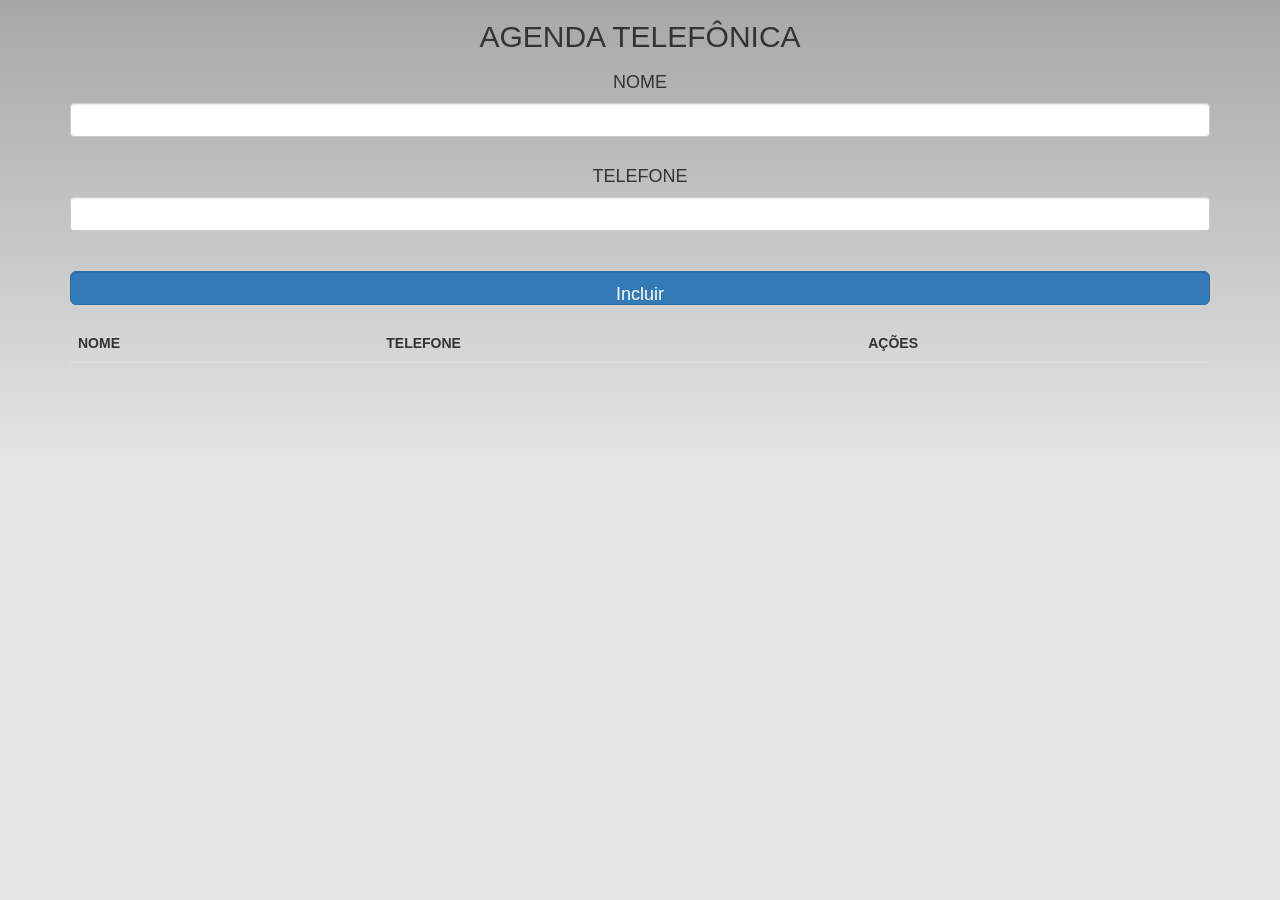
<file: www/index.html>
<!DOCTYPE html>
<html>

<head>
    <meta charset="utf-8" />
    <meta name="format-detection" content="telephone=no" />
    <meta name="msapplication-tap-highlight" content="no" />
    <meta name="viewport" content="user-scalable=no, initial-scale=1, maximum-scale=1, minimum-scale=1, width=device-width" />
    <meta http-equiv="Content-Security-Policy" content="default-src * 'unsafe-inline'; style-src 'self' 'unsafe-inline'; media-src *" />

    <link rel="stylesheet" type="text/css" href="css/index.css" />
	<link rel="stylesheet" type="text/css" href="css/bootstrap.min.css" />
    <title>Agenda Telefonica</title>
</head>

<body>
  <script type="text/javascript" src="js/index.js"></script>
	<script type="text/javascript" src="js/jquery-1.12.4.min.js"></script>
	<script type="text/javascript" src="js/agenda.js"></script>
  <input type="hidden" id="agenda_id_delete">
  <imput type="hidden" id="agenda_id_update"><!-- escondendo o id de alteração -->

	<div class="container" id="tela_padrao" align="center">
		<h2>Agenda Telefônica</h2>
		<div class="row">
			<div class="col-md-12">
				<h4>Nome</h4>
				<input type="text" class="form-control" id="agenda_nome">
				<br>
				<h4>Telefone</h4>
				<input type="text" class="form-control" id="agenda_telefone">
				<br>
				<br>
				<input type="button" class="btn btn-lg btn-primary form-control" value="Incluir" onclick="agenda_insert();"><br><br>
			</div>
		</div>
		<div class="row">
			<div class="col-md-12">
				<table class="table">
					<thead>
						<th>Nome</th>
						<th>Telefone</th>
						<th>Ações</th>
						<tr>
						</tr>
					</thead>
					<tbody id = "agenda_listagem"></tbody>
				</table>
			</div>
		</div>
	</div>
  <div class="container" id="tela_edicao" hidden>
    <div class="row">
      <div class="col-md-12">
        <input type="button" class="btn btn-lg btn-primary form-control" value="voltar" onclick="agenda_udpdate_fechar_tela()">
        <br>
        <h3>Editando contato</h3>
        <br>
      </div>
    </div>
    <div class="row">
      <div class="col-md-12">
        <h4>Nome</h4>
        <input type="text" class="form-control" id="agenda_nome_update">
        <br>
        <h4>Telefone</h4>
        <input type="text" class="form-control" id="agenda_telefone_update">
        <br>
        <br>
        <input type="button" class="btn btn-lg btn-primary form-control" value="Salvar ediçao" onclick="agenda_update()">
        <br>
        <br>
      </div>
    </div>
  </div>
  <script>agenda_view();</script>
</body>

</html>
</file>
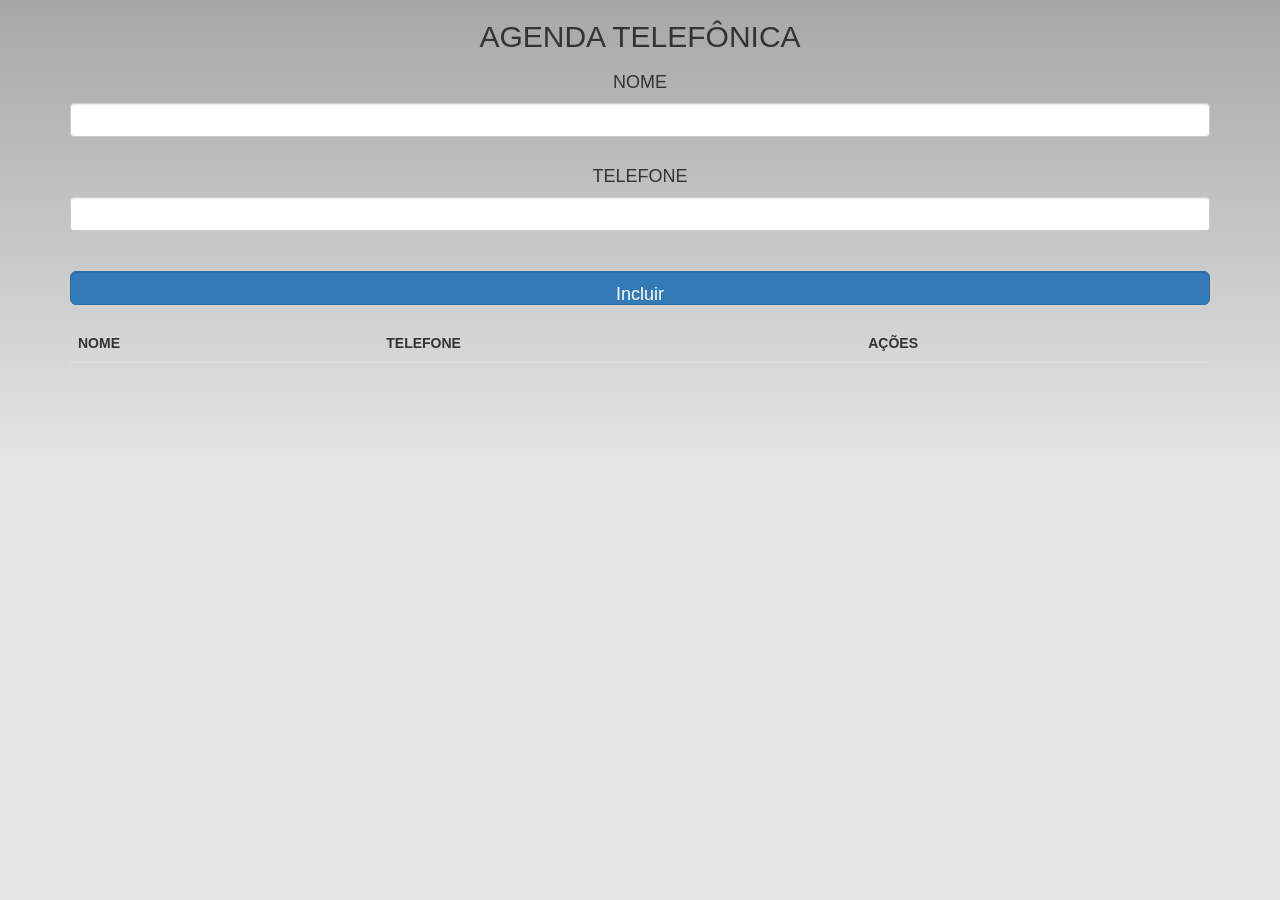
<file: platforms/browser/www/index.html>
<!DOCTYPE html>
<html>

<head>
    <meta charset="utf-8" />
    <meta name="format-detection" content="telephone=no" />
    <meta name="msapplication-tap-highlight" content="no" />
    <meta name="viewport" content="user-scalable=no, initial-scale=1, maximum-scale=1, minimum-scale=1, width=device-width" />
    <meta http-equiv="Content-Security-Policy" content="default-src * 'unsafe-inline'; style-src 'self' 'unsafe-inline'; media-src *" />

    <link rel="stylesheet" type="text/css" href="css/index.css" />
	<link rel="stylesheet" type="text/css" href="css/bootstrap.min.css" />
    <title>Agenda Telefonica</title>
</head>

<body>
  <script type="text/javascript" src="js/index.js"></script>
	<script type="text/javascript" src="js/jquery-1.12.4.min.js"></script>
	<script type="text/javascript" src="js/agenda.js"></script>
  <input type="hidden" id="agenda_id_delete">

	<div class="container" align="center">
		<h2>Agenda Telefônica</h2>
		<div class="row">
			<div class="col-md-12">
				<h4>Nome</h4>
				<input type="text" class="form-control" id="agenda_nome">
				<br>
				<h4>Telefone</h4>
				<input type="text" class="form-control" id="agenda_telefone">
				<br>
				<br>
				<input type="button" class="btn btn-lg btn-primary form-control" value="Incluir" onclick="agenda_insert();"><br><br>
			</div>
		</div>
		<div class="row">
			<div class="col-md-12">
				<table class="table">
					<thead>
						<th>Nome</th>
						<th>Telefone</th>
						<th>Ações</th>
						<tr>

						</tr>
					</thead>
					<tbody id = "agenda_listagem"></tbody>
				</table>
			</div>
		</div>
	</div>
    <script>
		agenda_view();
	</script>
</body>

</html>
</file>
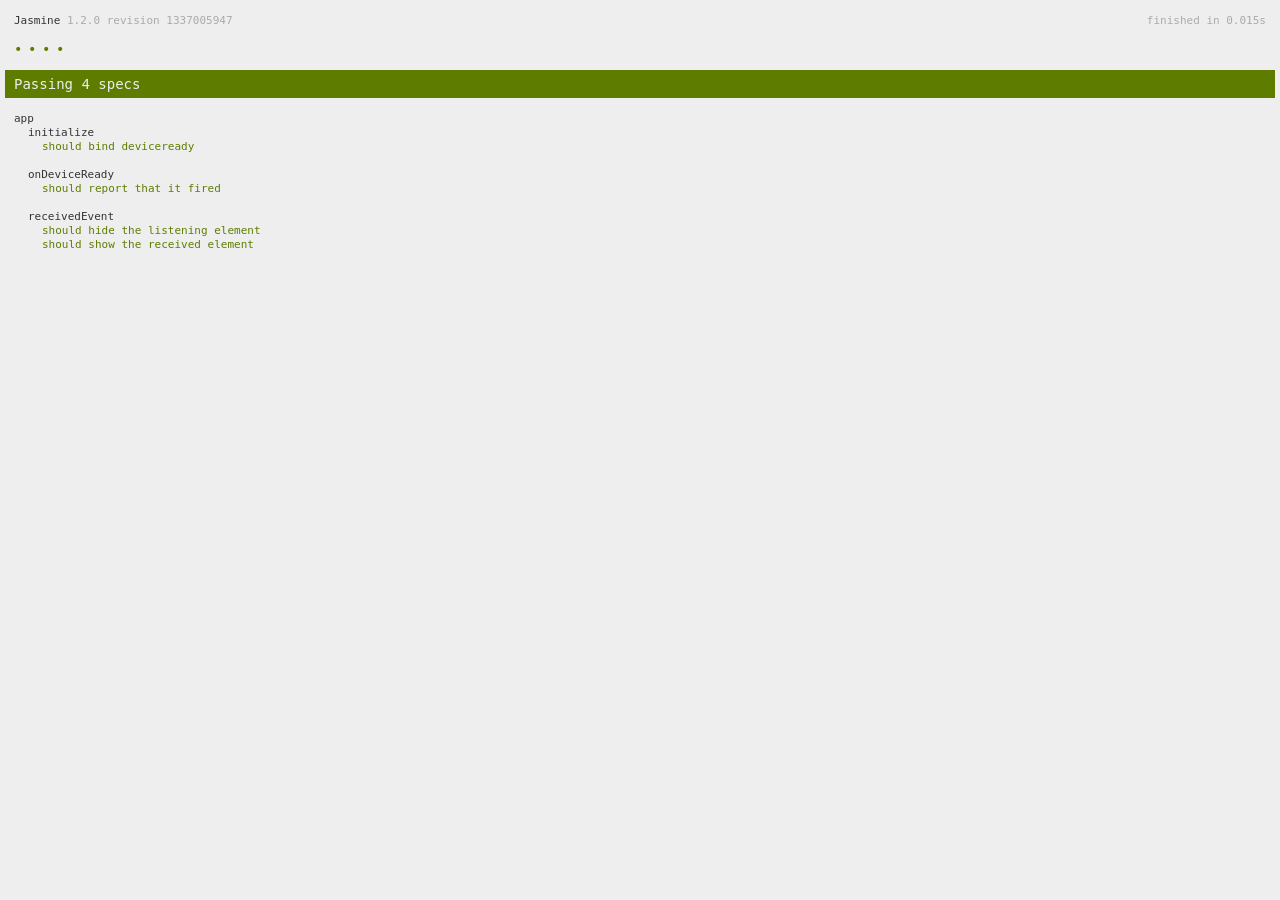
<file: www/spec.html>
<!DOCTYPE html>
<!--
    Licensed to the Apache Software Foundation (ASF) under one
    or more contributor license agreements.  See the NOTICE file
    distributed with this work for additional information
    regarding copyright ownership.  The ASF licenses this file
    to you under the Apache License, Version 2.0 (the
    "License"); you may not use this file except in compliance
    with the License.  You may obtain a copy of the License at

    http://www.apache.org/licenses/LICENSE-2.0

    Unless required by applicable law or agreed to in writing,
    software distributed under the License is distributed on an
    "AS IS" BASIS, WITHOUT WARRANTIES OR CONDITIONS OF ANY
     KIND, either express or implied.  See the License for the
    specific language governing permissions and limitations
    under the License.
-->
<html>
    <head>
        <title>Jasmine Spec Runner</title>

        <!-- jasmine source -->
        <link rel="shortcut icon" type="image/png" href="spec/lib/jasmine-1.2.0/jasmine_favicon.png">
        <link rel="stylesheet" type="text/css" href="spec/lib/jasmine-1.2.0/jasmine.css">
        <script type="text/javascript" src="spec/lib/jasmine-1.2.0/jasmine.js"></script>
        <script type="text/javascript" src="spec/lib/jasmine-1.2.0/jasmine-html.js"></script>

        <!-- include source files here... -->
        <script type="text/javascript" src="js/index.js"></script>

        <!-- include spec files here... -->
        <script type="text/javascript" src="spec/helper.js"></script>
        <script type="text/javascript" src="spec/index.js"></script>

        <script type="text/javascript">
            (function() {
                var jasmineEnv = jasmine.getEnv();
                jasmineEnv.updateInterval = 1000;

                var htmlReporter = new jasmine.HtmlReporter();

                jasmineEnv.addReporter(htmlReporter);

                jasmineEnv.specFilter = function(spec) {
                    return htmlReporter.specFilter(spec);
                };

                var currentWindowOnload = window.onload;

                window.onload = function() {
                    if (currentWindowOnload) {
                        currentWindowOnload();
                    }
                    execJasmine();
                };

                function execJasmine() {
                    jasmineEnv.execute();
                }
            })();
        </script>
    </head>
    <body>
        <div id="stage" style="display:none;"></div>
    </body>
</html>
</file>
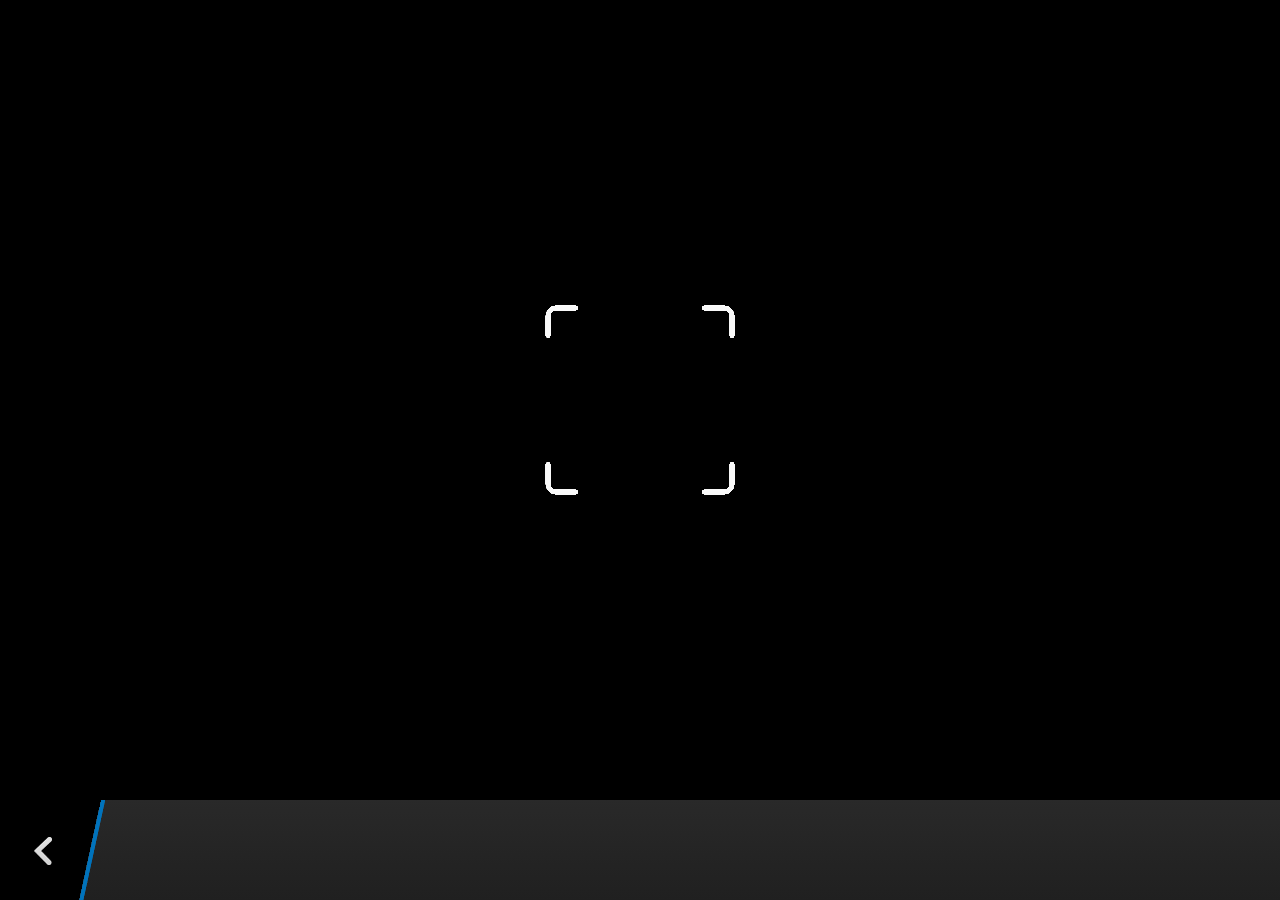
<file: plugins/cordova-plugin-camera/www/blackberry10/assets/camera.html>
<!--
 Licensed under the Apache License, Version 2.0 (the "License");
 you may not use this file except in compliance with the License.
 You may obtain a copy of the License at

 http://www.apache.org/licenses/LICENSE-2.0

 Unless required by applicable law or agreed to in writing, software
 distributed under the License is distributed on an "AS IS" BASIS,
 WITHOUT WARRANTIES OR CONDITIONS OF ANY KIND, either express or implied.
 See the License for the specific language governing permissions and
 limitations under the License.
 -->
<!DOCTYPE HTML>
<html lang="en">
    <head>
        <meta charset="utf-8">
        <script src="camera.js" type="text/javascript"></script>
        <script>
            var meta = document.createElement("meta");
            meta.setAttribute('name','viewport');
            meta.setAttribute('content','initial-scale='+ (1/window.devicePixelRatio) + ',user-scalable=no');
            document.getElementsByTagName('head')[0].appendChild(meta);
        </script>
    </head>
    <style type="text/css">
        body {
            background-color: black;
        }
        .action-bar {
            position: fixed;
            left: 0px;
            bottom: 0px;
            height: 100px;
            width: 100%;
            background-image: linear-gradient(rgb(41, 41, 41), rgb(32, 32, 32));
        }
        .action-bar-back {
            width: 78px;
            height: 100px;
            background-color: black;
        }
        .action-bar-divider {
            position: fixed;
            bottom: 0px;
            left: 78px;
            width: 28px;
            height: 100px;
            background-image: url([data-uri]);
        }
        .action-bar-back-button {
            position: fixed;
            bottom: 35px;
            left: 34px;
            width: 18px;
            height: 28px;
            background-image: url([data-uri]);
        }
        .camera-cross-hairs {
            position: fixed;
            top: 50%;
            left: 50%;
            -webkit-transform: translate(-50%, -147px);
            width: 194px;
            height: 195px;
            background-image: url([data-uri]); 
        }
    </style>
    <body>
        <div id="camera">
            <video id="v"></video>
            <div class="camera-cross-hairs"></div>
        </div>
        <canvas id="c" style="display: none;"></canvas>
        <div class="action-bar">
            <div id="back" class="action-bar-back">
                <div class="action-bar-back-button"></div>
            </div>
            <div class="action-bar-divider"></div>
        </div>
    </body>
</html>
</file>
<file: www/css/index.css>
* {
    -webkit-tap-highlight-color: rgba(0,0,0,0); /* make transparent link selection, adjust last value opacity 0 to 1.0 */
}

body {
    -webkit-touch-callout: none;                /* prevent callout to copy image, etc when tap to hold */
    -webkit-text-size-adjust: none;             /* prevent webkit from resizing text to fit */
    -webkit-user-select: none;                  /* prevent copy paste, to allow, change 'none' to 'text' */
    background-color:#E4E4E4;
    background-image:linear-gradient(top, #A7A7A7 0%, #E4E4E4 51%);
    background-image:-webkit-linear-gradient(top, #A7A7A7 0%, #E4E4E4 51%);
    background-image:-ms-linear-gradient(top, #A7A7A7 0%, #E4E4E4 51%);
    background-image:-webkit-gradient(
        linear,
        left top,
        left bottom,
        color-stop(0, #A7A7A7),
        color-stop(0.51, #E4E4E4)
    );
    background-attachment:fixed;
    font-family:'HelveticaNeue-Light', 'HelveticaNeue', Helvetica, Arial, sans-serif;
    font-size:12px;
    height:100%;
    margin:0px;
    padding:0px;
    text-transform:uppercase;
    width:100%;
}

/* Portrait layout (default) */
.app {
    background:url(../img/logo.png) no-repeat center top; /* 170px x 200px */
    position:absolute;             /* position in the center of the screen */
    left:50%;
    top:50%;
    height:50px;                   /* text area height */
    width:225px;                   /* text area width */
    text-align:center;
    padding:180px 0px 0px 0px;     /* image height is 200px (bottom 20px are overlapped with text) */
    margin:-115px 0px 0px -112px;  /* offset vertical: half of image height and text area height */
                                   /* offset horizontal: half of text area width */
}

/* Landscape layout (with min-width) */
@media screen and (min-aspect-ratio: 1/1) and (min-width:400px) {
    .app {
        background-position:left center;
        padding:75px 0px 75px 170px;  /* padding-top + padding-bottom + text area = image height */
        margin:-90px 0px 0px -198px;  /* offset vertical: half of image height */
                                      /* offset horizontal: half of image width and text area width */
    }
}

h1 {
    font-size:24px;
    font-weight:normal;
    margin:0px;
    overflow:visible;
    padding:0px;
    text-align:center;
}

.event {
    border-radius:4px;
    -webkit-border-radius:4px;
    color:#FFFFFF;
    font-size:12px;
    margin:0px 30px;
    padding:2px 0px;
}

.event.listening {
    background-color:#333333;
    display:block;
}

.event.received {
    background-color:#4B946A;
    display:none;
}

@keyframes fade {
    from { opacity: 1.0; }
    50% { opacity: 0.4; }
    to { opacity: 1.0; }
}

@-webkit-keyframes fade {
    from { opacity: 1.0; }
    50% { opacity: 0.4; }
    to { opacity: 1.0; }
}

.blink {
    animation:fade 3000ms infinite;
    -webkit-animation:fade 3000ms infinite;
}

#agenda_item_lista h3, .agenda_item_lista h5{
  margin: 0px;
}

#botaoE{
  margin-left: 40px;
}
</file>
<file: platforms/browser/www/css/index.css>
* {
    -webkit-tap-highlight-color: rgba(0,0,0,0); /* make transparent link selection, adjust last value opacity 0 to 1.0 */
}

body {
    -webkit-touch-callout: none;                /* prevent callout to copy image, etc when tap to hold */
    -webkit-text-size-adjust: none;             /* prevent webkit from resizing text to fit */
    -webkit-user-select: none;                  /* prevent copy paste, to allow, change 'none' to 'text' */
    background-color:#E4E4E4;
    background-image:linear-gradient(top, #A7A7A7 0%, #E4E4E4 51%);
    background-image:-webkit-linear-gradient(top, #A7A7A7 0%, #E4E4E4 51%);
    background-image:-ms-linear-gradient(top, #A7A7A7 0%, #E4E4E4 51%);
    background-image:-webkit-gradient(
        linear,
        left top,
        left bottom,
        color-stop(0, #A7A7A7),
        color-stop(0.51, #E4E4E4)
    );
    background-attachment:fixed;
    font-family:'HelveticaNeue-Light', 'HelveticaNeue', Helvetica, Arial, sans-serif;
    font-size:12px;
    height:100%;
    margin:0px;
    padding:0px;
    text-transform:uppercase;
    width:100%;
}

/* Portrait layout (default) */
.app {
    background:url(../img/logo.png) no-repeat center top; /* 170px x 200px */
    position:absolute;             /* position in the center of the screen */
    left:50%;
    top:50%;
    height:50px;                   /* text area height */
    width:225px;                   /* text area width */
    text-align:center;
    padding:180px 0px 0px 0px;     /* image height is 200px (bottom 20px are overlapped with text) */
    margin:-115px 0px 0px -112px;  /* offset vertical: half of image height and text area height */
                                   /* offset horizontal: half of text area width */
}

/* Landscape layout (with min-width) */
@media screen and (min-aspect-ratio: 1/1) and (min-width:400px) {
    .app {
        background-position:left center;
        padding:75px 0px 75px 170px;  /* padding-top + padding-bottom + text area = image height */
        margin:-90px 0px 0px -198px;  /* offset vertical: half of image height */
                                      /* offset horizontal: half of image width and text area width */
    }
}

h1 {
    font-size:24px;
    font-weight:normal;
    margin:0px;
    overflow:visible;
    padding:0px;
    text-align:center;
}

.event {
    border-radius:4px;
    -webkit-border-radius:4px;
    color:#FFFFFF;
    font-size:12px;
    margin:0px 30px;
    padding:2px 0px;
}

.event.listening {
    background-color:#333333;
    display:block;
}

.event.received {
    background-color:#4B946A;
    display:none;
}

@keyframes fade {
    from { opacity: 1.0; }
    50% { opacity: 0.4; }
    to { opacity: 1.0; }
}

@-webkit-keyframes fade {
    from { opacity: 1.0; }
    50% { opacity: 0.4; }
    to { opacity: 1.0; }
}

.blink {
    animation:fade 3000ms infinite;
    -webkit-animation:fade 3000ms infinite;
}

#agenda_item_lista h3, .agenda_item_lista h5{
  margin: 0px;
}

}
</file>
<file: www/spec/lib/jasmine-1.2.0/jasmine.css>
body { background-color: #eeeeee; padding: 0; margin: 5px; overflow-y: scroll; }

#HTMLReporter { font-size: 11px; font-family: Monaco, "Lucida Console", monospace; line-height: 14px; color: #333333; }
#HTMLReporter a { text-decoration: none; }
#HTMLReporter a:hover { text-decoration: underline; }
#HTMLReporter p, #HTMLReporter h1, #HTMLReporter h2, #HTMLReporter h3, #HTMLReporter h4, #HTMLReporter h5, #HTMLReporter h6 { margin: 0; line-height: 14px; }
#HTMLReporter .banner, #HTMLReporter .symbolSummary, #HTMLReporter .summary, #HTMLReporter .resultMessage, #HTMLReporter .specDetail .description, #HTMLReporter .alert .bar, #HTMLReporter .stackTrace { padding-left: 9px; padding-right: 9px; }
#HTMLReporter #jasmine_content { position: fixed; right: 100%; }
#HTMLReporter .version { color: #aaaaaa; }
#HTMLReporter .banner { margin-top: 14px; }
#HTMLReporter .duration { color: #aaaaaa; float: right; }
#HTMLReporter .symbolSummary { overflow: hidden; *zoom: 1; margin: 14px 0; }
#HTMLReporter .symbolSummary li { display: block; float: left; height: 7px; width: 14px; margin-bottom: 7px; font-size: 16px; }
#HTMLReporter .symbolSummary li.passed { font-size: 14px; }
#HTMLReporter .symbolSummary li.passed:before { color: #5e7d00; content: "\02022"; }
#HTMLReporter .symbolSummary li.failed { line-height: 9px; }
#HTMLReporter .symbolSummary li.failed:before { color: #b03911; content: "x"; font-weight: bold; margin-left: -1px; }
#HTMLReporter .symbolSummary li.skipped { font-size: 14px; }
#HTMLReporter .symbolSummary li.skipped:before { color: #bababa; content: "\02022"; }
#HTMLReporter .symbolSummary li.pending { line-height: 11px; }
#HTMLReporter .symbolSummary li.pending:before { color: #aaaaaa; content: "-"; }
#HTMLReporter .bar { line-height: 28px; font-size: 14px; display: block; color: #eee; }
#HTMLReporter .runningAlert { background-color: #666666; }
#HTMLReporter .skippedAlert { background-color: #aaaaaa; }
#HTMLReporter .skippedAlert:first-child { background-color: #333333; }
#HTMLReporter .skippedAlert:hover { text-decoration: none; color: white; text-decoration: underline; }
#HTMLReporter .passingAlert { background-color: #a6b779; }
#HTMLReporter .passingAlert:first-child { background-color: #5e7d00; }
#HTMLReporter .failingAlert { background-color: #cf867e; }
#HTMLReporter .failingAlert:first-child { background-color: #b03911; }
#HTMLReporter .results { margin-top: 14px; }
#HTMLReporter #details { display: none; }
#HTMLReporter .resultsMenu, #HTMLReporter .resultsMenu a { background-color: #fff; color: #333333; }
#HTMLReporter.showDetails .summaryMenuItem { font-weight: normal; text-decoration: inherit; }
#HTMLReporter.showDetails .summaryMenuItem:hover { text-decoration: underline; }
#HTMLReporter.showDetails .detailsMenuItem { font-weight: bold; text-decoration: underline; }
#HTMLReporter.showDetails .summary { display: none; }
#HTMLReporter.showDetails #details { display: block; }
#HTMLReporter .summaryMenuItem { font-weight: bold; text-decoration: underline; }
#HTMLReporter .summary { margin-top: 14px; }
#HTMLReporter .summary .suite .suite, #HTMLReporter .summary .specSummary { margin-left: 14px; }
#HTMLReporter .summary .specSummary.passed a { color: #5e7d00; }
#HTMLReporter .summary .specSummary.failed a { color: #b03911; }
#HTMLReporter .description + .suite { margin-top: 0; }
#HTMLReporter .suite { margin-top: 14px; }
#HTMLReporter .suite a { color: #333333; }
#HTMLReporter #details .specDetail { margin-bottom: 28px; }
#HTMLReporter #details .specDetail .description { display: block; color: white; background-color: #b03911; }
#HTMLReporter .resultMessage { padding-top: 14px; color: #333333; }
#HTMLReporter .resultMessage span.result { display: block; }
#HTMLReporter .stackTrace { margin: 5px 0 0 0; max-height: 224px; overflow: auto; line-height: 18px; color: #666666; border: 1px solid #ddd; background: white; white-space: pre; }

#TrivialReporter { padding: 8px 13px; position: absolute; top: 0; bottom: 0; left: 0; right: 0; overflow-y: scroll; background-color: white; font-family: "Helvetica Neue Light", "Lucida Grande", "Calibri", "Arial", sans-serif; /*.resultMessage {*/ /*white-space: pre;*/ /*}*/ }
#TrivialReporter a:visited, #TrivialReporter a { color: #303; }
#TrivialReporter a:hover, #TrivialReporter a:active { color: blue; }
#TrivialReporter .run_spec { float: right; padding-right: 5px; font-size: .8em; text-decoration: none; }
#TrivialReporter .banner { color: #303; background-color: #fef; padding: 5px; }
#TrivialReporter .logo { float: left; font-size: 1.1em; padding-left: 5px; }
#TrivialReporter .logo .version { font-size: .6em; padding-left: 1em; }
#TrivialReporter .runner.running { background-color: yellow; }
#TrivialReporter .options { text-align: right; font-size: .8em; }
#TrivialReporter .suite { border: 1px outset gray; margin: 5px 0; padding-left: 1em; }
#TrivialReporter .suite .suite { margin: 5px; }
#TrivialReporter .suite.passed { background-color: #dfd; }
#TrivialReporter .suite.failed { background-color: #fdd; }
#TrivialReporter .spec { margin: 5px; padding-left: 1em; clear: both; }
#TrivialReporter .spec.failed, #TrivialReporter .spec.passed, #TrivialReporter .spec.skipped { padding-bottom: 5px; border: 1px solid gray; }
#TrivialReporter .spec.failed { background-color: #fbb; border-color: red; }
#TrivialReporter .spec.passed { background-color: #bfb; border-color: green; }
#TrivialReporter .spec.skipped { background-color: #bbb; }
#TrivialReporter .messages { border-left: 1px dashed gray; padding-left: 1em; padding-right: 1em; }
#TrivialReporter .passed { background-color: #cfc; display: none; }
#TrivialReporter .failed { background-color: #fbb; }
#TrivialReporter .skipped { color: #777; background-color: #eee; display: none; }
#TrivialReporter .resultMessage span.result { display: block; line-height: 2em; color: black; }
#TrivialReporter .resultMessage .mismatch { color: black; }
#TrivialReporter .stackTrace { white-space: pre; font-size: .8em; margin-left: 10px; max-height: 5em; overflow: auto; border: 1px inset red; padding: 1em; background: #eef; }
#TrivialReporter .finished-at { padding-left: 1em; font-size: .6em; }
#TrivialReporter.show-passed .passed, #TrivialReporter.show-skipped .skipped { display: block; }
#TrivialReporter #jasmine_content { position: fixed; right: 100%; }
#TrivialReporter .runner { border: 1px solid gray; display: block; margin: 5px 0; padding: 2px 0 2px 10px; }
</file>
